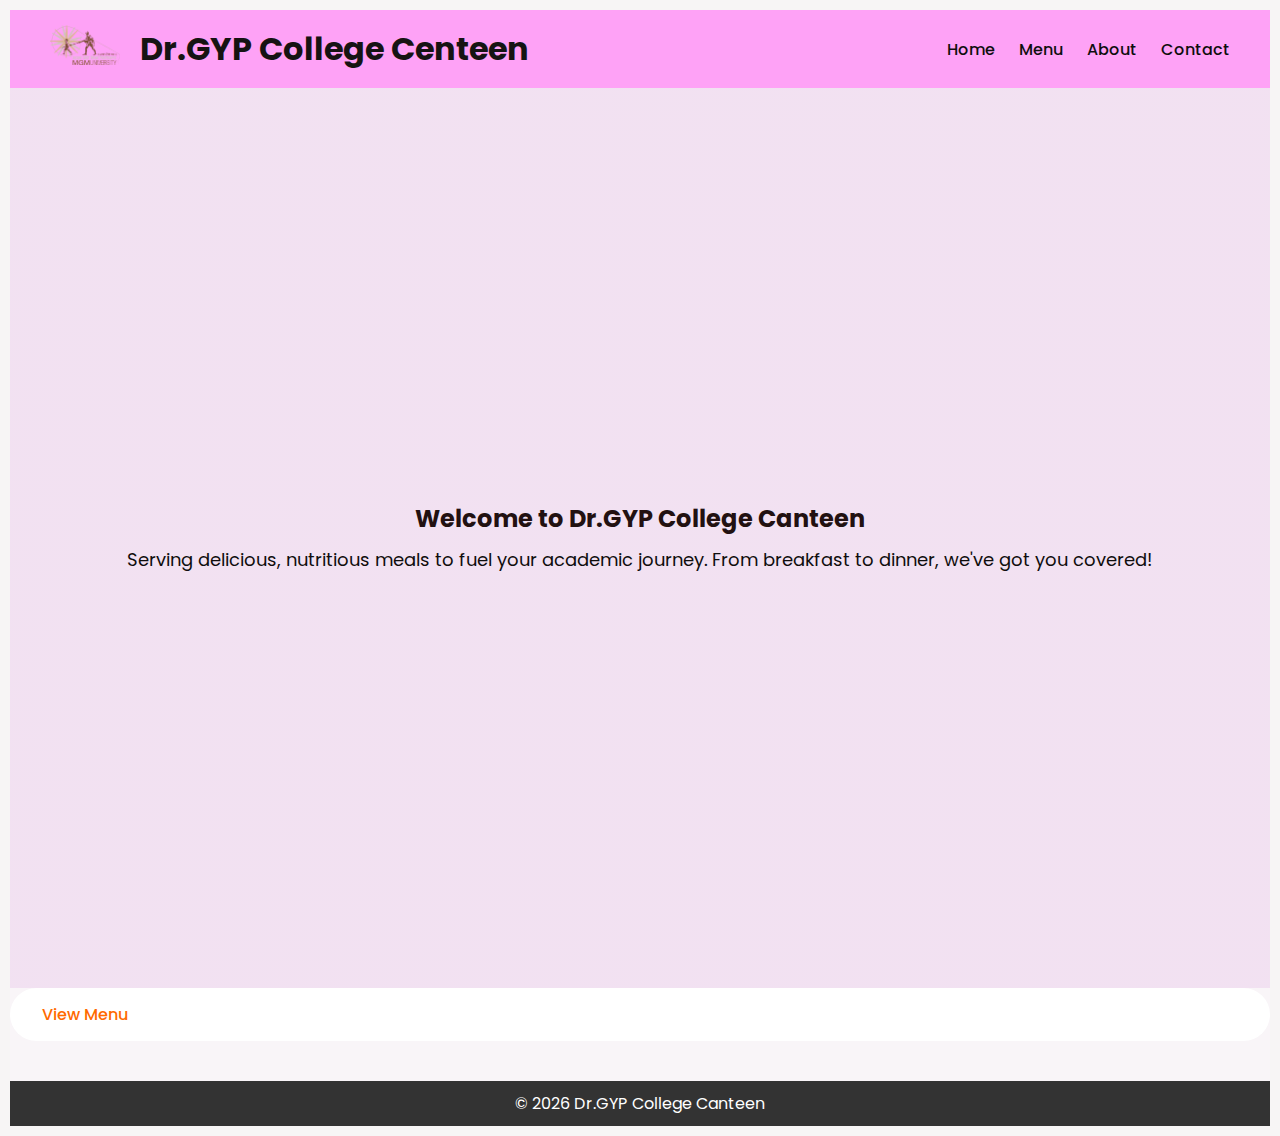
<file: .vscode/index.html>
<!DOCTYPE html>
<html>
<head>
<title>Dr.GYP College Conteen</title>
<meta name="viewport" content="width=device-width, initial-scale=1.0">
<link rel="stylesheet" href="css/style.css">
</head>
<body>

<header>
<h1 class="logo">
<img src="logo3.png" alt="My Logo"> Dr.GYP College Centeen</h1>
<nav>
<a href="index.html">Home</a>
<a href="menu.html">Menu</a>
<a href="about.html">About</a>
<a href="contact.html">Contact</a>
</nav>
</header>

<section class="hero">
<h2>Welcome to Dr.GYP College Canteen</h2>
<p>Serving delicious, nutritious meals to fuel your academic journey. From breakfast to dinner, we've got you covered!</p>
</section>
<a href="menu.html" class="menu-btn">View Menu</a>

<footer>© 2026 Dr.GYP College Canteen</footer>
</body>
</html>
</file>
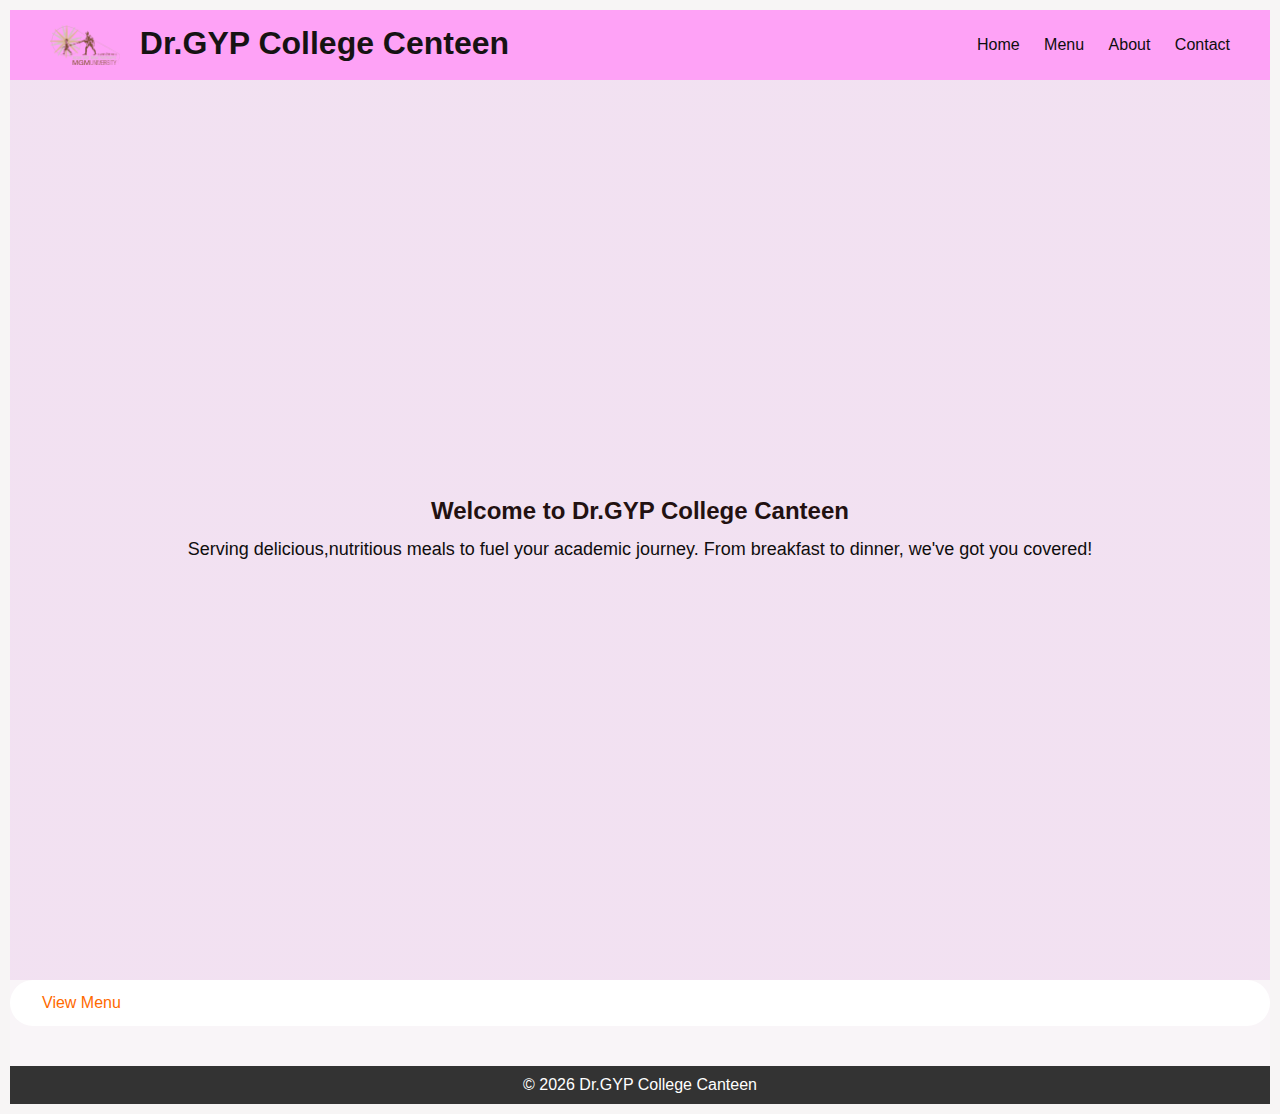
<file: index.html/index.html>
<!DOCTYPE html>
<html>
<head>
<title>Dr.GYP College Conteen</title>
<meta name="viewport" content="width=device-width, initial-scale=1.0">
<link rel="stylesheet" href="css/style.css">

</head>
<body>

<header>
<h1 class="logo">
<img src="logo3.png" alt="My Logo"> Dr.GYP College Centeen</h1>
<nav>
<a href="index.html">Home</a>
<a href="menu.html">Menu</a>
<a href="about.html">About</a>
<a href="contact.html">Contact</a>
</nav>
</header>

<section class="hero">
<h2>Welcome to Dr.GYP College Canteen</h2>
<p>Serving delicious,nutritious meals to fuel your academic journey. From breakfast to dinner, we've got you covered!</p>
</section>
<a href="menu.html" class="menu-btn">View Menu</a>

<footer>© 2026 Dr.GYP College Canteen</footer>
</body>
</html>
</file>
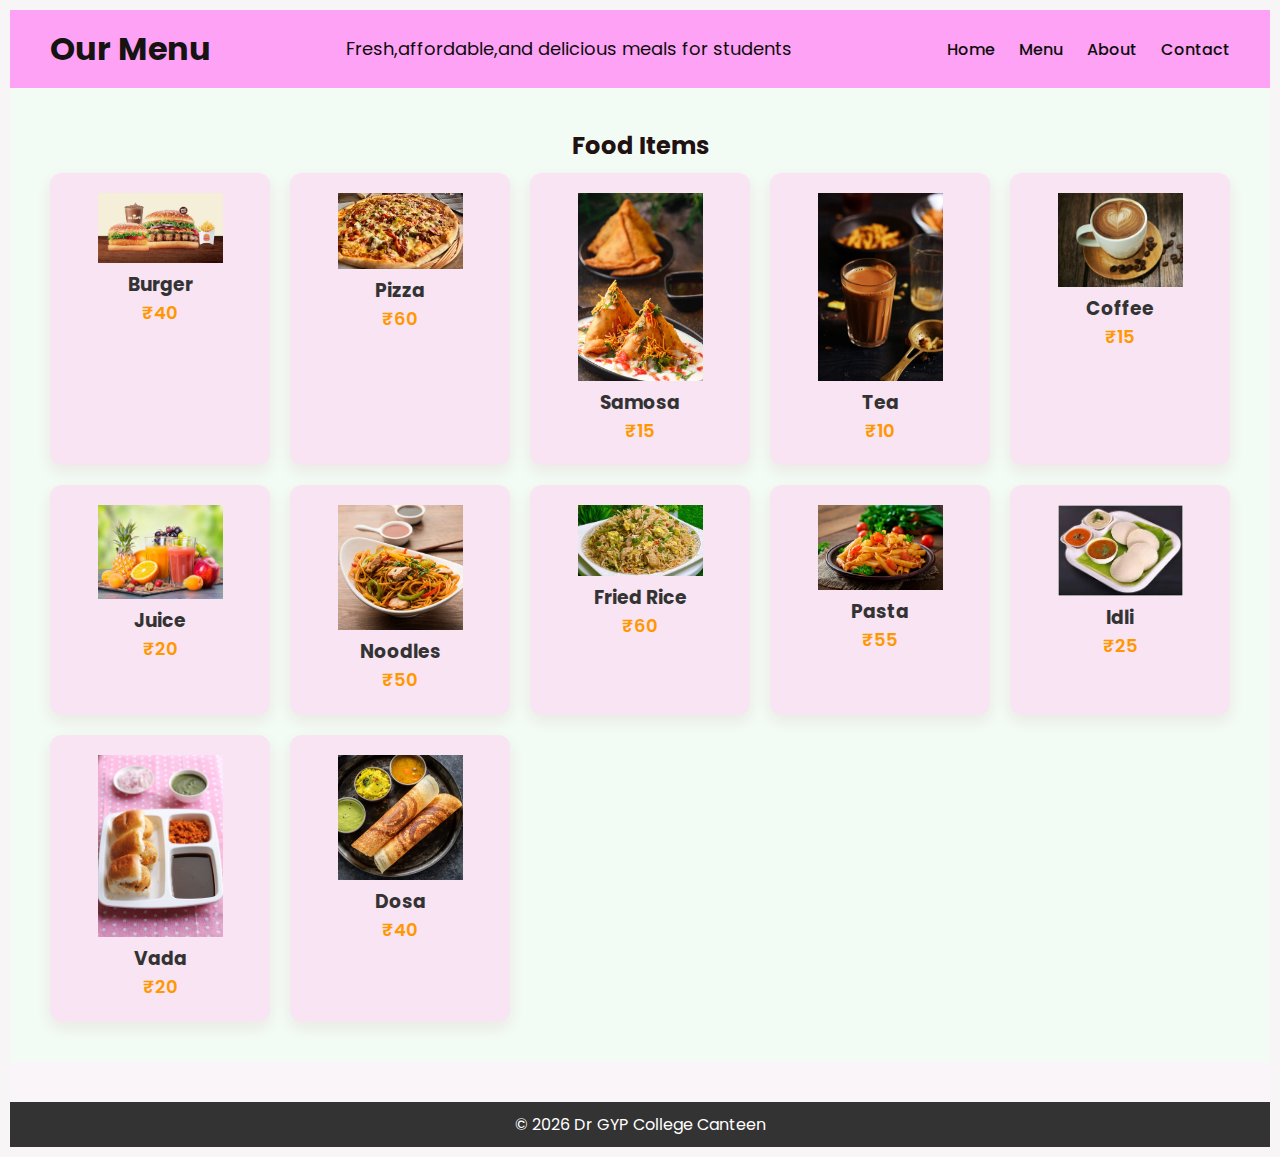
<file: .vscode/menu.html>
<!DOCTYPE html>
<html>
<head>
<title>Menu</title>
<meta name="viewport" content="width=device-width, initial-scale=1.0">
<link rel="stylesheet" href="css/style.css">
</head>
<body>

<header>
<h1>Our Menu</h1>
<p>Fresh,affordable,and delicious meals for students</p>
<nav>
<a href="index.html">Home</a>
<a href="menu.html">Menu</a>
<a href="about.html">About</a>
<a href="contact.html">Contact</a>
</nav>
</header>

<section class="menu-container">
<h2>Food Items</h2>
<div class="menu-items">
<div class=" menu-card">
    <img src="burger.png" alt="Burger" width="125px" class="menu-img">
    <h3>Burger </h3>
    <p class="price">₹40</p>
</div>
<div class="menu-card">
    <img src="pizza.png" alt="Pizza" width="125px" class="menu-img">
    <h3>Pizza </h3><p class="price">₹60</p></div>
<div class="menu-card">
    <img src="s.png" alt="Samosa" width="125px" class="menu-img">
    <h3>Samosa </h3><p class="price">₹15</p></div>
<div class="menu-card">
    <img src="tea.png" alt="Tea" width="125px" class="menu-img">
    <h3>Tea </h3> <p class="price">₹10</p></div>
<div class="menu-card">
    <img src="cofee.png" alt="Coffee" width="125px" class="
    menu-img">
    <h3>Coffee </h3><p class="price">₹15</p></div>
<div class="menu-card">
    <img src="juice.png" alt="Juice" width="125px" class="menu-img">
    <h3>Juice </h3><p class="price">₹20</p></div>
    <div class="menu-card">
    <img src="noodel.png" alt="Noodles" width="125px" class="menu-img">
    <h3>Noodles </h3><p class="price">₹50</p></div>
<div class="menu-card">
    <img src="friedrice.png" alt="Fried Rice" width="125px" class="menu-img">
    <h3>Fried Rice </h3><p class="price">₹60</p></div>
 <div class="menu-card">
    <img src="pasta.png" alt="Pasta" width="125px" class="menu-img">
    <h3>Pasta </h3><p class="price">₹55</p></div>
    <div class="menu-card">
    <img src="idli.png" alt="Idli" width="125px" class="menu-img">
    <h3>Idli </h3><p class="price">₹25</p></div>    
    <div class="menu-card">
    <img src="vada.png" alt="Vada" width="125px" class="menu-img">
    <h3>Vada </h3><p class="price">₹20</p></div>    
    <div class="menu-card">  
    <img src="dosa.png" alt="Dosa" width="125px" class="menu-img">
    <h3>Dosa </h3><p class="price">₹40</p></div>
</div>
</section>

<footer>© 2026 Dr GYP College Canteen</footer>
</body>
</html>
</file>
<file: .vscode/css/style.css>
@import url('https://fonts.googleapis.com/css2?family=Poppins:wght@300;400;500;600&display=swap');

body{
    border:10px solid rgb(247, 245, 245);
    
}
html{
    height:100%;
    margin:0;
}
body{
    min-height:100%;
    display:flex;
    flex-direction:column;
}
.hero{
     min-height: 75vh;
  background-color: #ebe8e6;
  color: white;
  text-align: center;
}


*{
    margin:0;
    padding:0;
    box-sizing:border-box;
    font-family:'Poppins',sans-serif;
}

body{
    background:#f5f5f5;
    color:#333;
}

/* HEADER */
header{
    background:#e5e5fe;
    padding:15px 40px;
    display:flex;
    justify-content:space-between;
    align-items:center;
}
.logo{
    display: flex;
    align-items: left;
    gap: 20px;
}
.logo img{
    height: 40px;
    width: auto;
}

header h1{
    color:rgb(22, 19, 19);
}

nav a{
    color:rgb(14, 14, 14);
    margin-left:20px;
    text-decoration:none;
    font-weight:500;
}

nav a:hover{
    color:#af9898;
}

/* HERO */
.hero{
    height:300px;
    background:#ead7ed;
    display:flex;
    flex-direction:column;
    justify-content:center;
    align-items:center;
    text-align:center;
  
    



}
.hero{
    min-height: 100vh;
  display: flex;
  flex-direction: column;
  justify-content: center;
  align-items: center;
  text-align: center;

  background:
    linear-gradient(rgba(240,220,240,0.8), rgba(240,220,240,0.8)),
    url("https://cdn.mgmtech.org/webp/static/mgmu.ac.in/assets/images/secure_q70.webp");

  background-size: cover;
  background-position: center;
}
h2{
    color:rgb(199, 199, 199);
    font-size:70px;
    margin-bottom:20px;
}
p{
    color:white;
    font-size:60px;
}
/* MENU BUTTON */
.menu-btn{
    display: inline-block;
  background-color: #ffffff;
  color: #ff6a00;
  text-decoration: none;
  padding: 14px 32px;
  font-size: 16px;
  font-weight: 500;
  border-radius: 30px;
  transition: all 0.3s ease;
}
.menu-btn:hover{
    background:#e68900;
    color:#ffffff;
}

/* FOOTER */
footer{
    background:#333;
    color:white;
    text-align:center;
    padding:10px;
    margin-top:40px;
}

/* MENU */

.menu-heading{
    text-align:center;
   padding: 80px 20px;
}

.menu-container{
    min-height: 100vh;
    width:100%;
    background-color: #f2fbf4;
    color: #333;
    display: flex;
    flex-direction: column;
   
    
}
header{
    background:#dbf1da;
    padding:15px 40px;
    display:flex;
    justify-content:space-between;
    align-items:center;
}
.menu-heading h1{
    font-size:48px;
    font-weight:500;
    margin-bottom:15px;
    color:#0b1c2d;
}
 p{
    font-size:18px;
    color:#0f0d0d;
    line-height: 1.6;
}


.menu-container{
    padding:40px;
    text-align:center;
}

.menu-items{
    display:grid;
    grid-template-columns:repeat(auto-fit,minmax(220px,1fr));
    gap:20px;
}
h2{
    font-size:24px;
    margin-bottom:10px;
    color:#221111;
}

.menu-card{
    background:rgb(248, 228, 243);
    padding:20px;
    border-radius:12px;
    box-shadow:0 6px 15px rgba(140, 33, 33, 0.08);
    cursor: pointer;
}

.price{
    color:#ff9800;
    font-weight:600;
    
}



/* ABOUT */
.about-container{
    max-width:900px;
    margin:50px auto;
    background:rgb(253, 199, 198);
    padding:40px;
    border-radius:12px;
}


/* CONTACT */
header{
    background:#fea2f6;
    padding:15px 40px;
    display:flex;
    justify-content:space-between;
    align-items:center;
}
body{
    background-color:#f9f5f8;
    color:#fff;
}
.contact-container{
    max-width:500px;
    margin:50px auto;
    background:rgb(211, 201, 208);
    padding:30px;
    border-radius:12px;
}

.contact-form{
    display:flex;
    flex-direction:column;
    content: center;
}
.contact textarea {
  height: 120px;
  resize: none;
}
.contact-form input,
.contact-form textarea{
    padding:12px;
    margin-bottom:15px;
    border:1px solid #ccc;
    border-radius:6px;
    font-size:16px;
}
.contact-form button{
    background:#ff9800;
    color:white;
    border:none;
    border-radius:6px;
}

/* RESPONSIVE */
@media(max-width:768px){
    header{
        flex-direction:column;
        text-align:center;
    }
    nav{
        margin-top:10px;
    }
    .hero{
        height:auto;
        padding:40px 20px;
    }
    .menu-items{
        grid-template-columns:1fr;
    }
    .offers-container,
    .about-container,
    .contact-container{
        margin:20px;
    }
}
</file>
<file: index.html/css/style.css>
body{
    border:10px solid rgb(247, 245, 245);
    
}
html{
    height:100%;
    margin:0;
}
body{
    min-height:100%;
    display:flex;
    flex-direction:column;
}
.hero{
     min-height: 75vh;
  background-color: #ebe8e6;
  color: white;
  text-align: center;
}


*{
    margin:0;
    padding:0;
    box-sizing:border-box;
    font-family:'Poppins',sans-serif;
}

body{
    background:#f5f5f5;
    color:#333;
}

/* HEADER */
header{
    background:#e5e5fe;
    padding:15px 40px;
    display:flex;
    justify-content:space-between;
    align-items:center;
}
.logo{
    display: flex;
    align-items: left;
    gap: 20px;
}
.logo img{
    height: 40px;
    width: auto;
}

header h1{
    color:rgb(22, 19, 19);
}

nav a{
    color:rgb(14, 14, 14);
    margin-left:20px;
    text-decoration:none;
    font-weight:500;
}

nav a:hover{
    color:#af9898;
}

/* HERO */
.hero{
    height:300px;
    background:#ead7ed;
    display:flex;
    flex-direction:column;
    justify-content:center;
    align-items:center;
    text-align:center;
  
    



}
.hero{
    min-height: 100vh;
  display: flex;
  flex-direction: column;
  justify-content: center;
  align-items: center;
  text-align: center;

  background:
    linear-gradient(rgba(240,220,240,0.8), rgba(240,220,240,0.8)),
    url("https://cdn.mgmtech.org/webp/static/mgmu.ac.in/assets/images/secure_q70.webp");

  background-size: cover;
  background-position: center;
}
h2{
    color:rgb(199, 199, 199);
    font-size:70px;
    margin-bottom:20px;
}
p{
    color:white;
    font-size:60px;
}
/* MENU BUTTON */
.menu-btn{
    display: inline-block;
  background-color: #ffffff;
  color: #ff6a00;
  text-decoration: none;
  padding: 14px 32px;
  font-size: 16px;
  font-weight: 500;
  border-radius: 30px;
  transition: all 0.3s ease;
}
.menu-btn:hover{
    background:#e68900;
    color:#ffffff;
}

/* FOOTER */
footer{
    background:#333;
    color:white;
    text-align:center;
    padding:10px;
    margin-top:40px;
}
  .menu-heading{
    text-align:center;
   padding: 80px 20px;
}

.menu-container{
    min-height: 100vh;
    width:100%;
    background-color: #f2fbf4;
    color: #333;
    display: flex;
    flex-direction: column;
   
    
}
header{
    background:#dbf1da;
    padding:15px 40px;
    display:flex;
    justify-content:space-between;
    align-items:center;
}
.menu-heading h1{
    font-size:48px;
    font-weight:500;
    margin-bottom:15px;
    color:#0b1c2d;
}
 p{
    font-size:18px;
    color:#0f0d0d;
    line-height: 1.6;
}


.menu-container{
    padding:40px;
    text-align:center;
}

.menu-items{
    display:grid;
    grid-template-columns:repeat(auto-fit,minmax(220px,1fr));
    gap:20px;
}
h2{
    font-size:24px;
    margin-bottom:10px;
    color:#221111;
}

.menu-card{
    background:rgb(248, 228, 243);
    padding:20px;
    border-radius:12px;
    box-shadow:0 6px 15px rgba(140, 33, 33, 0.08);
    cursor: pointer;
}

.price{
    color:#ff9800;
    font-weight:600;
    
}
  .about-container{
    max-width:900px;
    margin:50px auto;
    background:rgb(253, 199, 198);
    padding:40px;
    border-radius:12px;
}
   header{
    background:#fea2f6;
    padding:15px 40px;
    display:flex;
    justify-content:space-between;
    align-items:center;
}
body{
    background-color:#f9f5f8;
    color:#fff;
}
.contact-container{
    max-width:500px;
    margin:50px auto;
    background:rgb(211, 201, 208);
    padding:30px;
    border-radius:12px;
}

.contact-form{
    display:flex;
    flex-direction:column;
    content: center;
}
.contact textarea {
  height: 120px;
  resize: none;
}
.contact-form input,
.contact-form textarea{
    padding:12px;
    margin-bottom:15px;
    border:1px solid #ccc;
    border-radius:6px;
    font-size:16px;
}
.contact-form button{
    background:#ff9800;
    color:white;
    border:none;
    border-radius:50px;
}
.contact-form button:hover{
    background:#e68900;
    cursor: pointer;
}
@media(max-width:768px){
    header{
        flex-direction:column;
        text-align:center;
    }
    nav{
        margin-top:10px;
    }
    .hero{
        height:auto;
        padding:40px 20px;
    }
    .menu-items{
        grid-template-columns:1fr;
    }
    .offers-container,
    .about-container,
    .contact-container{
        margin:20px;
    }
}
</file>
